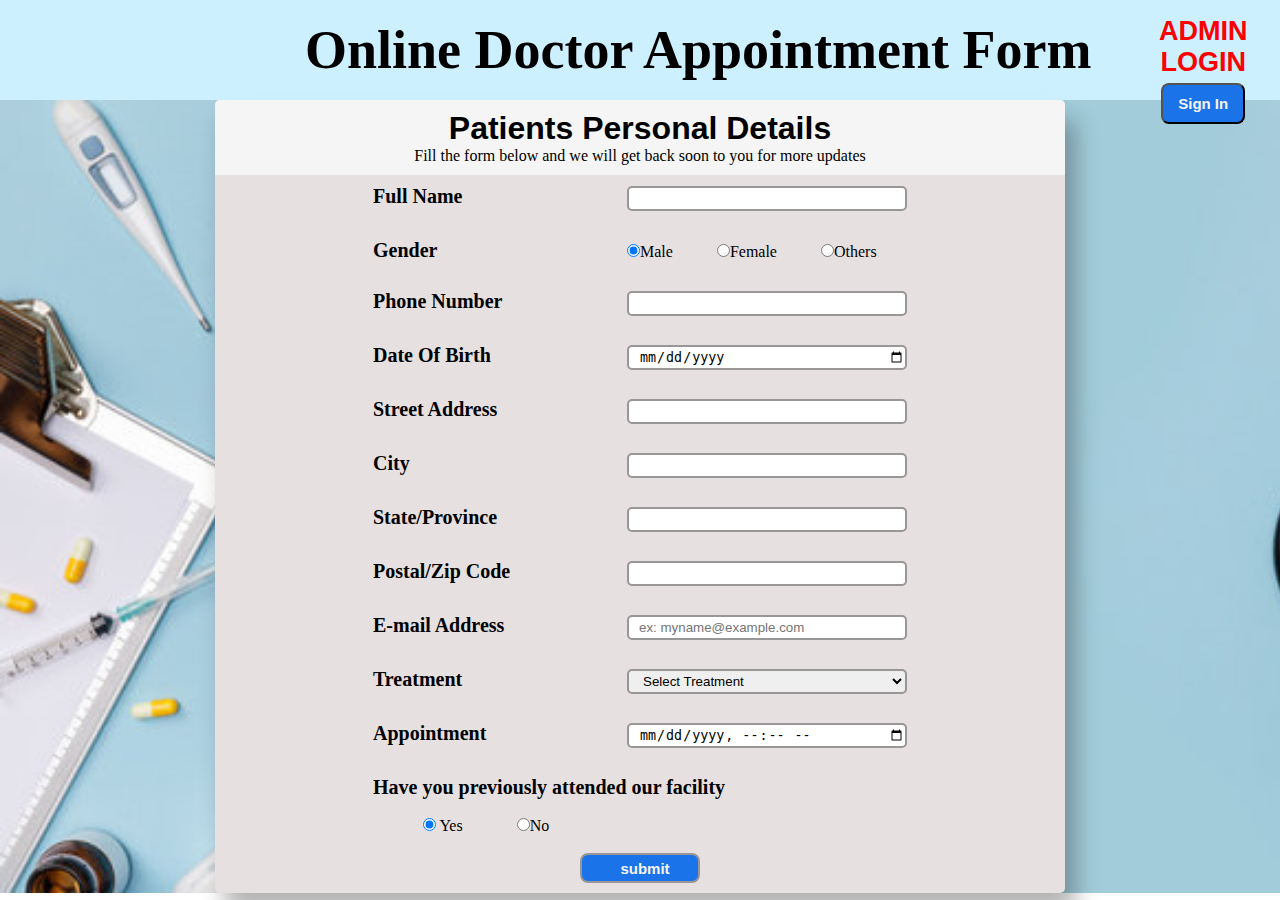
<file: index.html>
<!DOCTYPE html>
<html lang="en">
<head>
    <meta charset="UTF-8">
    <meta http-equiv="X-UA-Compatible" content="IE=edge">
    <meta name="viewport" content="width=device-width, initial-scale=1.0">
    <title>apollo</title>
    <link rel="stylesheet" href="main.css">
    <link rel="icon" href="/images/1a.png">
</head>
<body>
    <header>
        <nav class="navv">
           <div class="aa"><p>Online Doctor Appointment Form</p></div> 
            <div class="ab">
                <p>ADMIN LOGIN</p>
                <button class="buon" onclick="document.location='admin1.html'">Sign In</button>
                <!-- <button><a href="admin1.html" target="_blank">Sign In</a></button> -->
            </div>  
        </nav>
    </header>

    
<section class="whole">
    <section class="main">
        
        <div class="head">
            <h1 style="font-family:'Lucida Sans', 'Lucida Sans Regular', 'Lucida Grande', 'Lucida Sans Unicode', Geneva, Verdana, sans-serif;">Patients Personal Details</h1>
            <p>Fill the form below and we will get back soon to you for more updates</p>
        </div>

        <form action="form.php" method="post" id="form1">
            <div class="form-content">
           
                <label for="name1" class="nam">Full Name </label>
                <input type="text" id="name1" name="name"  >
                
             <small>Error Message</small>
                
             </div>
                <br>
                
             <div class="form-content">
                <label for="gender1">Gender</label>
             <input type="radio" id="gender1" class="fac"  name="gender"  value="male" checked="checked">Male
             <input type="radio" id="gender1" class="gen1"  name="gender" value="female">Female
             <input type="radio" id="gender1" class="gen1"  name="gender" value="others">Others
             <small>Error Message</small>
             </div>
             <br>
     
             <div class="form-content">
             <label for="num1">Phone Number</label>
            <input type="tel" id="num1" name="contact" >
            <small>Error Message</small>
            </div>
            <br>
     
            <div class="form-content">
            <label for="dob1">Date Of Birth</label>
            <input type="date" id="dob1" name="dob" >
            <small>Error Message</small>
            </div>
            <br>
    
            <div class="form-content">
        
            <label for="street1" class="add1">Street Address</label>
            <input type="text" name="street" class="address1"  id="street1">
            <small>Error Message</small>
            </div>
            <br>
    
            
            <div class="form-content">
                <label for="city1" class="add">City</label>
             <input type="text" name="city" class="address2" id="city1" >
             
             <small>Error Message</small>
            </div>
            <br>
    
            <div class="form-content">
                <label for="state1" class="add">State/Province</label>
             <input type="text" name="state" class="address3" id="state1" >
             
             <small>Error Message</small>
            </div>
            <br>
    
            <div class="form-content">
                <label for="zipcode1" class="add">Postal/Zip Code</label>
             <input type="number" name="zipcode" class="address4"  id="zipcode1" >
             
             <small>Error Message</small>
            </div>
            <br>
    
            <div class="form-content">
             <label for="email1">E-mail Address</label>
             <input type="email" id="email1" name="email" placeholder="ex: myname@example.com"  >
             <small>Error Message</small>
            </div>
            <br>
    
            <div class="form-content">
             <label for="services1">Treatment</label>
             <select name="services" id="services1" required>
             <option value="default"disabled selected hidden>Select Treatment</option>
             <option value="Fever">Fever</option>
             <option value="Cold">Cold</option>
             <option value="Diarrhea">Diarrhea</option>
             <option value="Abdominal pain">Abdominal pain</option>
             <option value="Sprains">Sprains</option>
             <option value="Skin Problems">Skin Problems</option>
             <option value="Joint Pain">Joint Pain</option>
             <option value="Respiratory Problems">Respiratory Problems</option>
         </select>
         <small>Error Message</small>
        </div>
        <br>
    
        <div class="form-content">
            <label for="dt">Appointment </label>
            <input type="datetime-local" id="dt" name="date_time" >
            <small>Error Message</small>
        </div>
        <br>
    
    
        <div class="form-content">
            <label for="facility1" class="faci">Have you previously attended our facility</label>
            <br><br>
            <input type="radio" id="facility1" name="attended"  value="Yes" checked="checked"> Yes
            <input type="radio" id="facility1" class="fac"  name="attended" value="No">No
            <small>Error Message</small>
        </div>
    
    
            
    
    
    
            
    
    
           
    
         <div class="form-content" id="suub">
            <br><input type="submit" value="submit" class="sub" id="suuu">
         </div>
    
        </form>         
    </section>
 </section>


<script src="form2.js"></script>
    
</body>
</html>
</file>
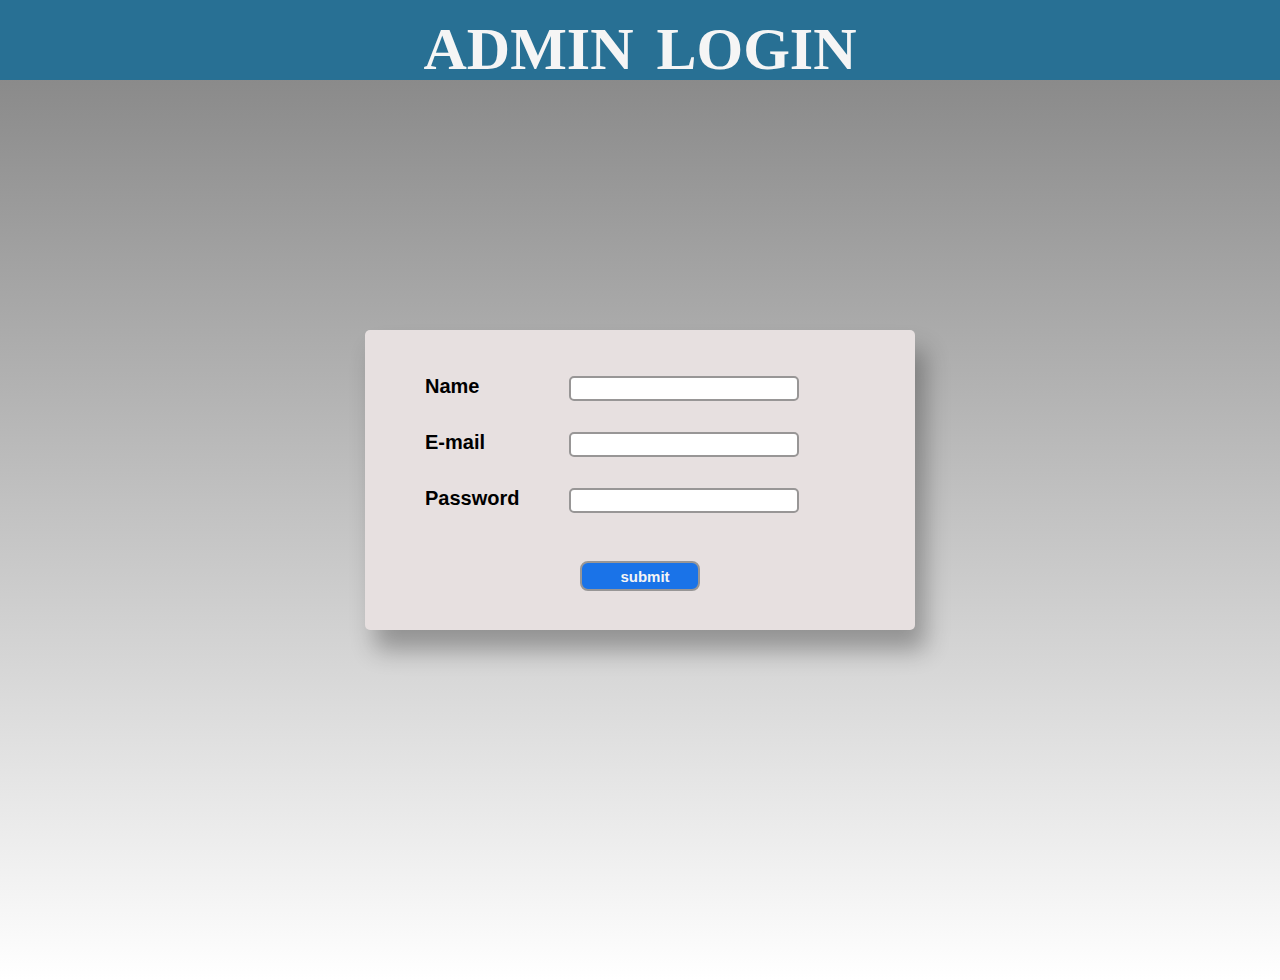
<file: admin1.html>
<!DOCTYPE html>
<html lang="en">
<head>
    <meta charset="UTF-8">
    <meta http-equiv="X-UA-Compatible" content="IE=edge">
    <meta name="viewport" content="width=device-width, initial-scale=1.0">
    <title>Document</title>
    <link rel="stylesheet" href="login.css">
</head>
<body>

    <header>
        <nav class="navvy">
            <h1 class="hea1">ADMIN LOGIN</h1>
           </nav> 
    </header>

<section class="whole">

    <section class="main">
        <form  action="admin.php" method="post" id="form2">
        <div class="form-content">
            <label for="name1">Name </label>
                <input type="text" id="name1" name="name" >
                
             <small>Error Message</small>

        </div>

        <div class="form-content">
            <label for="email1">E-mail </label>
            <input type="email" id="email1" name="email" >
            <small>Error Message</small>
           </div>
        </div>

        <div class="form-content">
            <label for="password1" >Password</label>
             <input type="password" name="password" id="password1" >
             
             <small>Error Message</small>
        </div>

        <div class="form-content" id="submm">
            <br><input type="submit" value="submit" class="subbb" id="suu">
        </div>
        </form>
    </section>
  

</section>
    

<script src="ad.js"></script>


</body>
</html>
</file>
<file: main.css>
*{
    margin: 0;
    padding: 0;
    box-sizing: border-box;
    
   }


/* MAin heading */

.aa{
    font-size: 6vmin;
    font-weight: bolder;
    width: 88%;
    height:inherit;
    display: flex;
    justify-content: center;
    align-items: center;
    padding-left: 270px;
    
    
    
}

/* admin login and sign in button*/
.ab{

width:12%;
height: inherit;
text-align: center;

}

.ab p{
    font-size: 3vmin;
    font-family: 'Franklin Gothic Medium', 'Arial Narrow', Arial, sans-serif;
    font-weight: bold;
    color: red;
    margin-top: 16px;
}

.buon{
   color: whitesmoke;
   font-weight: bold;
   font-size: 15px;
    background-color: #1a73e8;
    padding: 10px 15px;
    border-radius: 8px;
    margin-top: 5px;

}

.buon:hover{
    color: yellow;
}

.buon:active{
    font-size: 18px;

}

.buon:visited{
    color: whitesmoke;
    font-weight: bold;
    font-size: 15px;
}



/* nav */

.navv{
    width:100%;
    height:100px;
    background-color: rgb(205, 240, 255);
    display: flex;
    justify-content: space-between;
    align-items: center;
}



/* section */


section.whole{
    background-image: url(images/bg1.jpg);
    background-repeat: no-repeat;
    background-size: cover;
    width:100vw;
    height:fit-content;
}


section.main{
   max-width: 850px;
   margin: 0 auto;
   background-color: rgb(231, 224, 224);
   border-radius: 5px;
   box-shadow:10px 20px 25px rgba(0,0,0,.3) ;
   overflow: hidden;
   display: flex;
   flex-direction: column;
   align-items: center;
   padding-bottom: 10px;

}


/* heading  */



div.head{
    background-color: whitesmoke;
    padding:10px 30px;
    width:100%;
    text-align: center;
}


/* label */

label{
    width:250px;
    display: inline-block;
    font-weight: bolder;
    font-size: 20px;
}



/* input all  */

input{
    width:280px;
    height:25px;
    border-radius: 5px;
    padding-left: 10px;
}

/* input for gender */

input#gender1{
      width:auto;
      height:0%;
      border-radius: 0%;
}

.gen1{
    margin-left: 40px;
}

/* select treatment */

select#services1{
    width:280px;
    height:25px;
    border-radius: 5px;
    padding-left: 10px;
}


/* input facility */
label.faci{
    width:100%;
}

input#facility1{
    width: auto;
    height:auto;
    border-radius: 0%;
    margin-left: 50px;
}


/* submit */

.sub{
    
    font-weight: bolder;
    background-color: #1a73e8;
    color: whitesmoke;
    width:120px;
    height:30px;
    font-size: 15px;
    border-radius: 8px;

}

.sub:hover{
    color: yellow;
}

.sub:active{
    font-size: 18px;
    color: whitesmoke;
}

#suub{
    width: 100%;
    height: auto;
    text-align: center;
    margin-left: 0%;
    margin-top: 0%;
}

#suu{
    text-align: center;
    margin-left: 0%;
}


/* form */

div.form-content{
    background-color: rgb(231, 224, 224);
    margin-top: 10px;
    position: relative;
    

}


div.form-content input{
    border: 2px solid #989696;
    
}
div.form-content input:focus{
    border: 2px solid #282626;
    
}


div.form-content select{
    border: 2px solid #989696;
}
div.form-content select:focus{
    border: 2px solid #282626;
}

div.form-content.success input{
   border-color: #1dc463;
}
div.form-content.error input{
    border-color: red;
 }
div.form-content.success select{
   border-color: #1dc463;
}
div.form-content.error select{
    border-color: red;
 }

 .form-content small{
    color: red;
    position: absolute;
    top:26px;
    left:257px;
    visibility: hidden;
    font-size: 16px;
}

.form-content.error small{
    visibility: visible;
}
</file>
<file: login.css>
*{
    margin: 0px;
    padding: 0px;
    box-sizing: border-box;
    
}

/* Nav header */

.navvy{
    color:whitesmoke;
    background-color: #287094;
    width:100vw;
    height: 80px;
    margin: 0px;
    text-align: center;
    padding:15px 0px;
    word-spacing: 8px;
    font-size: 30px;
    
}

/* body */

body{
    width: 100%;
    height: 100%;
    background-image: linear-gradient(grey,white);
    
}

/* whole section */

section.whole{
    width: 100vw;
    height: 100vh;
    display: flex;
    justify-content: center;
    align-items: center;
    
    

}

/* center box */

section.main{
    max-width: 550px;
    margin-bottom: 100px;
    width: 550px;
    height: 300px;
    background-color: rgb(231, 224, 224);
    border-radius: 5px;
    box-shadow:10px 20px 25px rgba(0,0,0,.3) ;  
 }

/* content inside the box */

form{
    padding-top: 15px;
    
}

/* div contents */

 div.form-content{
    background-color: rgb(231, 224, 224);
    margin-left: 60px;
    margin-top: 30px;
    position: relative;
    font-weight: bold;
    font-family: sans-serif;
    

}


div.form-content input{
    border: 2px solid #989696;
    
}
div.form-content input:focus{
    border: 2px solid #282626;
    
}
div.form-content.success input{
    border-color: #1dc463;
 }
 div.form-content.error input{
     border-color: red;
 }
 .form-content small{
    color: red;
    position: absolute;
    top:29px;
    left:146px;
    visibility: hidden;
}

.form-content.error small{
    visibility: visible;
}


/* label */

label{
    width:140px;
    display: inline-block;
    font-size: 20px;
    font-weight: bolder;
    font-family: 'Franklin Gothic Medium', 'Arial Narrow', Arial, sans-serif;
}




/* all input */

input{
width:230px;
height: 25px;
border-radius: 5px;
padding-left: 10px;
}

/* submit */

.subbb{
    margin-bottom: 10px;
    font-weight: bolder;
    background-color: #1a73e8;
    color: whitesmoke;
    width:120px;
    height:30px;
    font-size: 15px;
    border-radius: 8px;

}

.subbb:hover{
    color: yellow;
}

.subbb:active{
    font-size: 18px;
    color: whitesmoke;
}

#submm{
    width: 100%;
    height: auto;
    text-align: center;
    margin-left: 0%;
}
</file>
